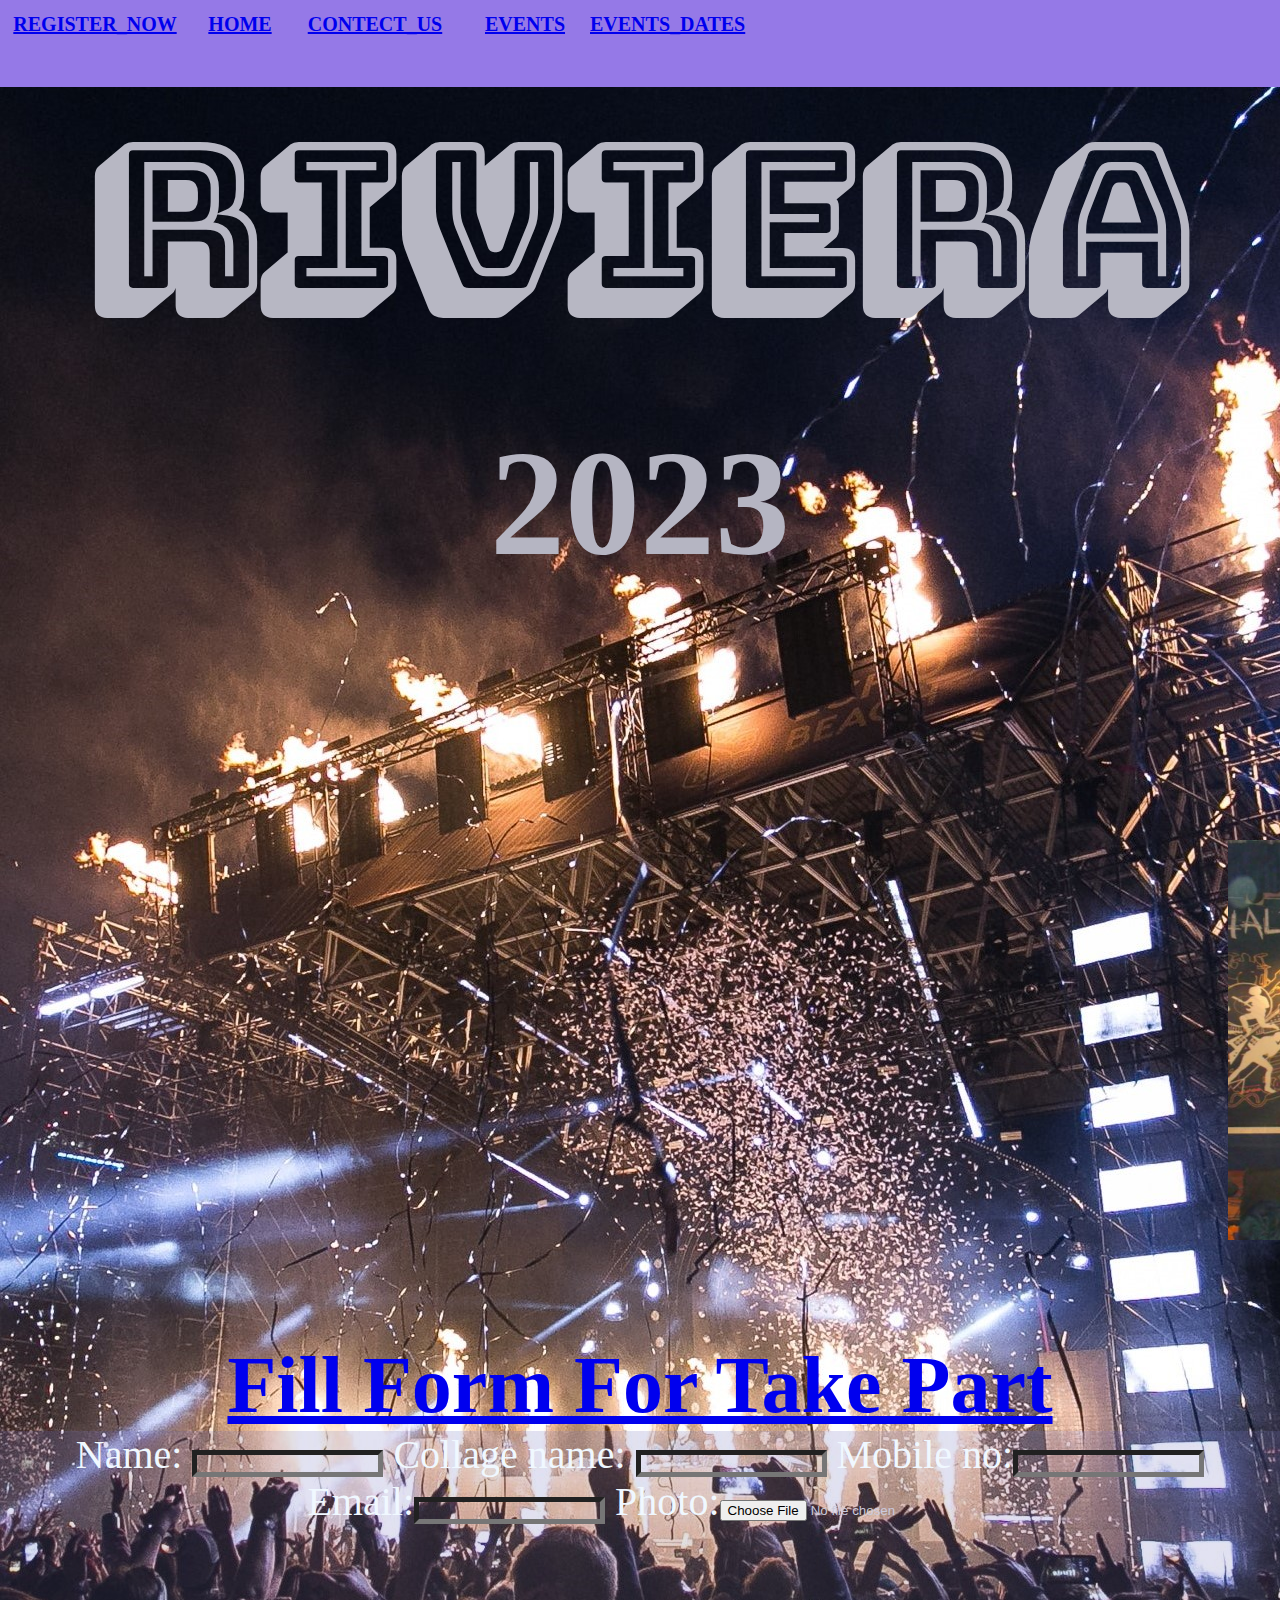
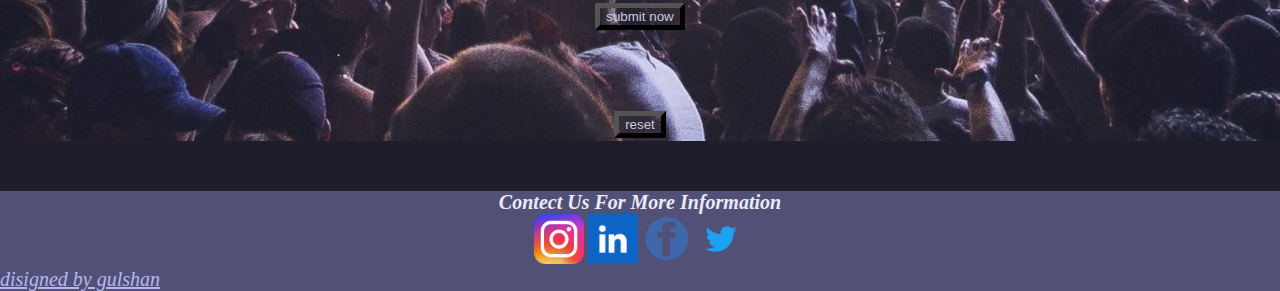
<file: websiteproj/index.html>
<!DOCTYPE html>
<html lang="en">
<head>
    <meta charset="UTF-8">
    <meta http-equiv="X-UA-Compatible" content="IE=edge">
    <meta name="viewport" content="width=device-width, initial-scale=1.0">
    <title>culural fest</title>
    <link rel="stylesheet" href="index.css">
    <link rel="preconnect" href="https://fonts.googleapis.com">
    <link rel="preconnect" href="https://fonts.gstatic.com" crossorigin>
    <link href="https://fonts.googleapis.com/css2?family=Bungee+Shade&display=swap" rel="stylesheet">
    </head>
<body>
    
    <header> 
        
       <h1 id="h1"><a href="form.html"> REGISTER_NOW</a></h1> 
       <h1 id="h2"><a href="index.html">HOME</a></h1> 
       <h1 id="h3"><a href="#media">CONTECT_US</a></h1>
       <h1 id="h4"><a href="events.html">EVENTS</a></h1>
       <h1 id="h5"><a href="events.html">EVENTS_DATES</a></h1>


    </header>
    
    <main>
        
        <div><h1 id="imp">RIVIERA</h1><div>
        <H1 id="imp2">2023</H1>
        <div id="photos"><marquee>
            <img src="hit1.jpg"> <img src="hit2.jpg"> <img src="hit3.jpg">
            <img src="hit4.jpg"> <img src="hit5.png"> <img src="hit6.jpg">
            </marquee>
            </div>
       
            <div id="fill_form">
        <B><a href="events.html">Fill Form For Take Part</a></B>
            </div>
        <form>
            <div id="l1">
           Name: <input type="text">
           Collage name: <input type="text">
           Mobile no:<input type="Text">
            </div>
            <div id="l2">
           Email:<input type="Email">
           Photo:<input type="File">
            </div>
            <div id="l3">
           <p id="l31"><input type="submit" value="submit now"></p>
            <p id="l32"><input type="reset" value="reset"></p>
            </div>
        </form>
    </main>
    <footer>
        <div id="f1">
        <b><i>Contect Us For More Information</i></b>
        </div>
        <div id="f2">
                 <a  href="https://www.instagram.com"><img src="instalogo.png"></a>
                <a href="https://www.linkedin.com"><img src="linkedin.png"></a>
                <a href="https://www.facebook.com"><img src="facebooklogo.png"></a>
                <a href="https://www.twitter.com"><img src="twitter.png"></a>
        </div>

        <div id="f3"><i><u>disigned by gulshan</u></i>
            </div>
    </footer>
</body>
</html>
</file>
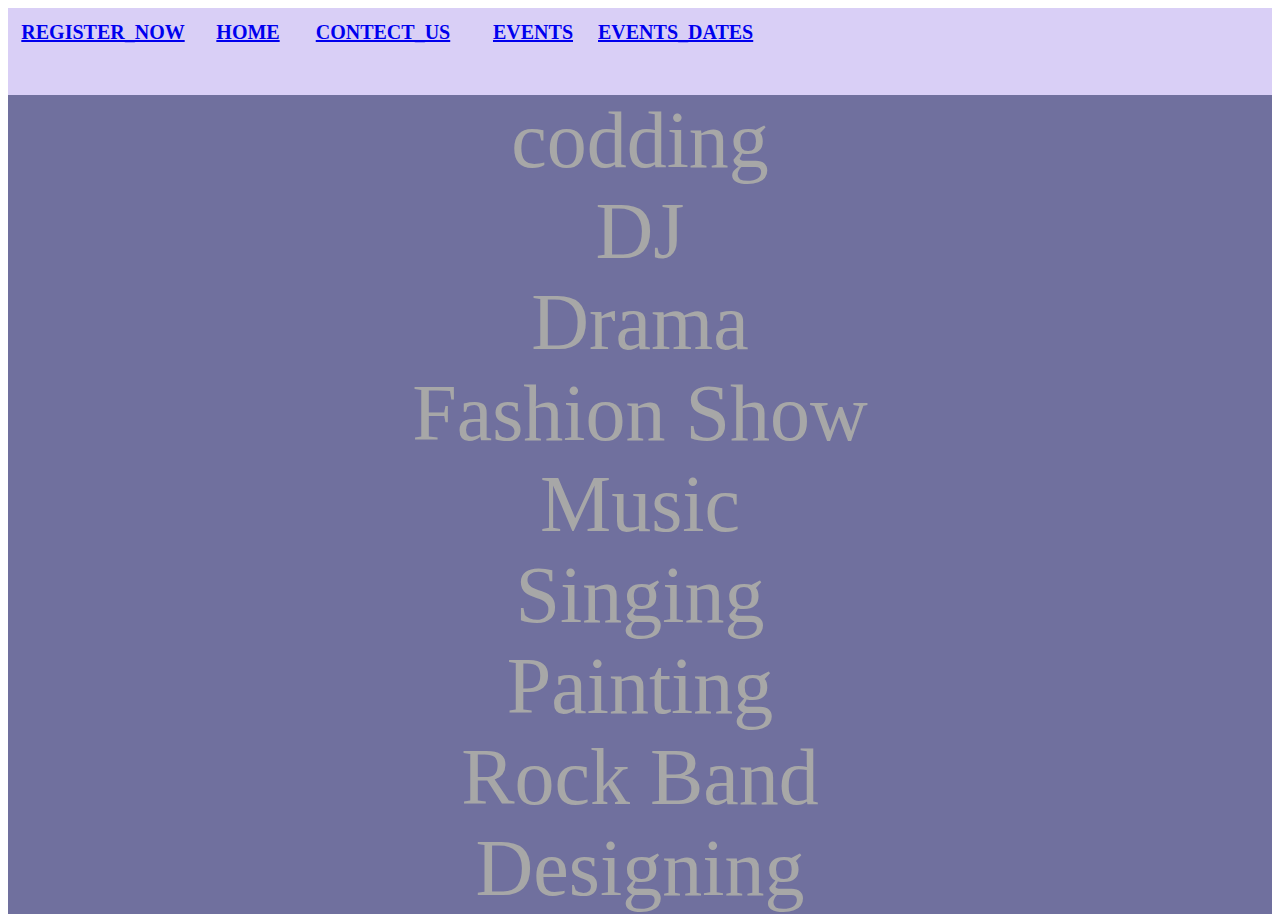
<file: websiteproj/events.html>
<!DOCTYPE html>
<html lang="en">
<head>
    <meta charset="UTF-8">
    <meta http-equiv="X-UA-Compatible" content="IE=edge">
    <meta name="viewport" content="width=device-width, initial-scale=1.0">
    <link rel="stylesheet" href="events.css">
    <title>Document</title>
</head>
<body>
    <header>
        <h1 id="h1"><a href="form.html"> REGISTER_NOW</a></h1> 
       <h1 id="h2"><a href="index.html">HOME</a></h1> 
       <h1 id="h3"><a href="#media">CONTECT_US</a></h1>
       <h1 id="h4"><a href="events.html">EVENTS</a></h1>
       <h1 id="h5"><a href="events.html">EVENTS_DATES</a></h1>

    </header>
    <main>
        <div id="events">
        <div id="events1">codding</div>
        <div id="events2">DJ</div>
        <div id="events3">Drama</div>
        <div id="events4"> Fashion Show</div>
        <div id="events5">Music</div>
        <div id="events6">Singing</div>
        <div id="events7">Painting</div>
        <div id="events8">Rock Band</div>
        <div id="events9">Designing</div>
        </div>
    </main>
    
</body>
</html>
</file>
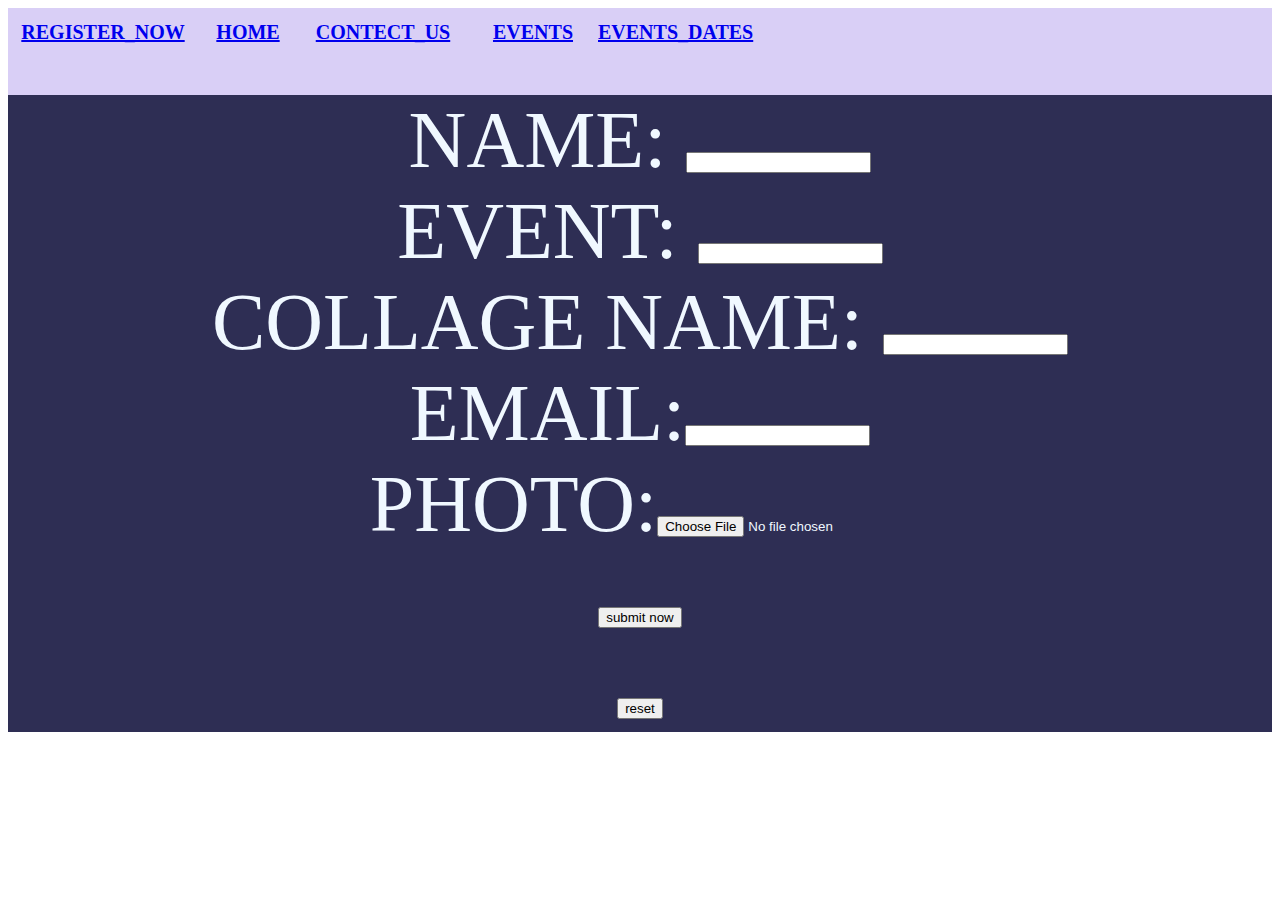
<file: websiteproj/form.html>
<!DOCTYPE html>
<html lang="en">
<head>
    <meta charset="UTF-8">
    <meta http-equiv="X-UA-Compatible" content="IE=edge">
    <meta name="viewport" content="width=device-width, initial-scale=1.0">
    <title>Document</title>
    <link rel="stylesheet" href="form.css">
</head>
<body>
    <header>
        <h1 id="h1"><a href="form.html"> REGISTER_NOW</a></h1> 
       <h1 id="h2"><a href="index.html">HOME</a></h1> 
       <h1 id="h3"><a href="#media">CONTECT_US</a></h1>
       <h1 id="h4"><a href="events.html">EVENTS</a></h1>
       <h1 id="h5"><a href="events.html">EVENTS_DATES</a></h1>
     </header>
     <main>
    <form>
        
    <div> NAME: <input type="text"></div>
    <div> EVENT: <input type="text"></div>
    <div>COLLAGE NAME: <input type="text"></div>
    <div> EMAIL:<input type="Email"></div>
    <div> PHOTO:<input type="File"></div>
    <div>   <input type="submit" value="submit now"></div>
    <div> <input type="reset" value="reset"></div>
    </form>
     </main>
</body>
</html>
</file>
<file: websiteproj/index.css>
#imp{
    font-variant-position: center;
    font-family: 'Bungee Shade', cursive;
    width: auto;  
    text-align: center;  
    padding: 10px;  
    font-size: 200px;
    height: 80px;
    color: rgb(183, 183, 195);
    margin: 0px;
    padding: 0px;
    
}
#imp2{
    width: auto;  
    text-align: center;  
    padding: 150px;  
    font-size: 150px;
    color: rgb(181, 181, 194);
}
input{
    color: rgb(202, 202, 220);
    background-color:transparent;
    border-width: 5px;
    text-align: center;
}

#photos{
    display:flex;
    align-content: center;
    height: 500px;
}
footer{  
    background-color: rgb(81, 81, 120); 

      
    }
    #fill_form{
        color:rgb(227, 225, 238);
        text-align: center;
        font-size:80px;

    }
    form{
       color: aliceblue;
        background-color: rgba(115, 115, 192, 0.205);
        
    }
    #f1{
        color: rgb(234, 234, 244);
        font-size: 20px;
        text-align:center;
    
    }
    #f3{
        color: rgb(183, 183, 239); 
        font-size: 20px;
    }
main{
    background-image: url("bgphoto.jpg");
    border: 0px;
    background-size: auto;
    background-repeat: no-repeat;
    padding: 0%;
    margin: 0%;
}

#f2{
    font-display: flex;
    text-align: center;
}
#f2 img{
    height: 50px;
    width: auto;
}
#photos img{
    height:400px;
    width:auto;
}
#l1{
    font-size: 40px;
    text-align: center;
}
#l2{
    font-size: 40px;
    text-align: center;
}
#l31{
    font-size: 50px;
    text-align: center;
    
}
#l32{
    font-size: 50px;
    text-align: center;
}
#l31:hover{
    transform: scale(1.1);
}
#l32:hover{
    transform: scale(1.1);
}
#h1{
    
    font-size: 20px;
    height: 60px;
    width: 190px;
    
}
#h1:hover{
    transform: scale(1.1);
}
#h2{
    
    font-size: 20px;
    height: 60px;
    width: 100px;

}
#h2:hover{
    transform: scale(1.1);
}
#h3{
    
    font-size: 20px;
    height: 60px;
    width: 170px;
    
}
#h3:hover{
    transform: scale(1.1);
}
#h4{
    
    font-size: 20px;
    height: 60px;
    width: 130px;
}
#h4:hover{
    transform: scale(1.1);
}
#h5{
   
    font-size: 20px;
    height: 60px;
    width: 150px;
}
#h5:hover{
    transform: scale(1.1);
}
header{
    display:flex;
    text-align: center;
    color: rgb(24, 24, 47);
    background-color: rgb(149, 121, 231)
    
    

}
body{
    margin: 0px;
    background-color: rgb(30, 30, 42);
}
</file>
<file: websiteproj/events.css>
h1{
    
    font-size: 20px;
    height: 60px;
    width: 190px;
    
}
#h1:hover{
    transform: scale(1.1);
}
#h2{
    
    font-size: 20px;
    height: 60px;
    width: 100px;

}
#h2:hover{
    transform: scale(1.1);
}
#h3{
    
    font-size: 20px;
    height: 60px;
    width: 170px;
    
}
#h3:hover{
    transform: scale(1.1);
}
#h4{
    
    font-size: 20px;
    height: 60px;
    width: 130px;
}
#h4:hover{
    transform: scale(1.1);
}
#h5{
   
    font-size: 20px;
    height: 60px;
    width: 150px;
}#h5:hover{
    transform: scale(1.1);
}
header{
    display:flex;
    text-align: center;
    color: rgb(24, 24, 47);
    background-color: rgba(148, 121, 231, 0.357)
}
main{
    background-color: rgb(112, 112, 158);
    color: rgb(167, 167, 167);
    text-align: center;
    font-size: 80px;
}
</file>
<file: websiteproj/form.css>
h1{
    
    font-size: 20px;
    height: 60px;
    width: 190px;
    
}
#h1:hover{
    transform: scale(1.1);
}
#h2{
    
    font-size: 20px;
    height: 60px;
    width: 100px;

}
#h2:hover{
    transform: scale(1.1);
}
#h3{
    
    font-size: 20px;
    height: 60px;
    width: 170px;
    
}
#h3:hover{
    transform: scale(1.1);
}
#h4{
    
    font-size: 20px;
    height: 60px;
    width: 130px;
}
#h4:hover{
    transform: scale(1.1);
}
#h5{
   
    font-size: 20px;
    height: 60px;
    width: 150px;
}#h5:hover{
    transform: scale(1.1);
}
header{
    display:flex;
    text-align: center;
    color: rgb(24, 24, 47);
    background-color: rgba(148, 121, 231, 0.357)
}
main{
    text-align: center;
    font-size: 80px;
    background-color: rgb(46, 46, 84);
    color: aliceblue;
    
}
</file>
